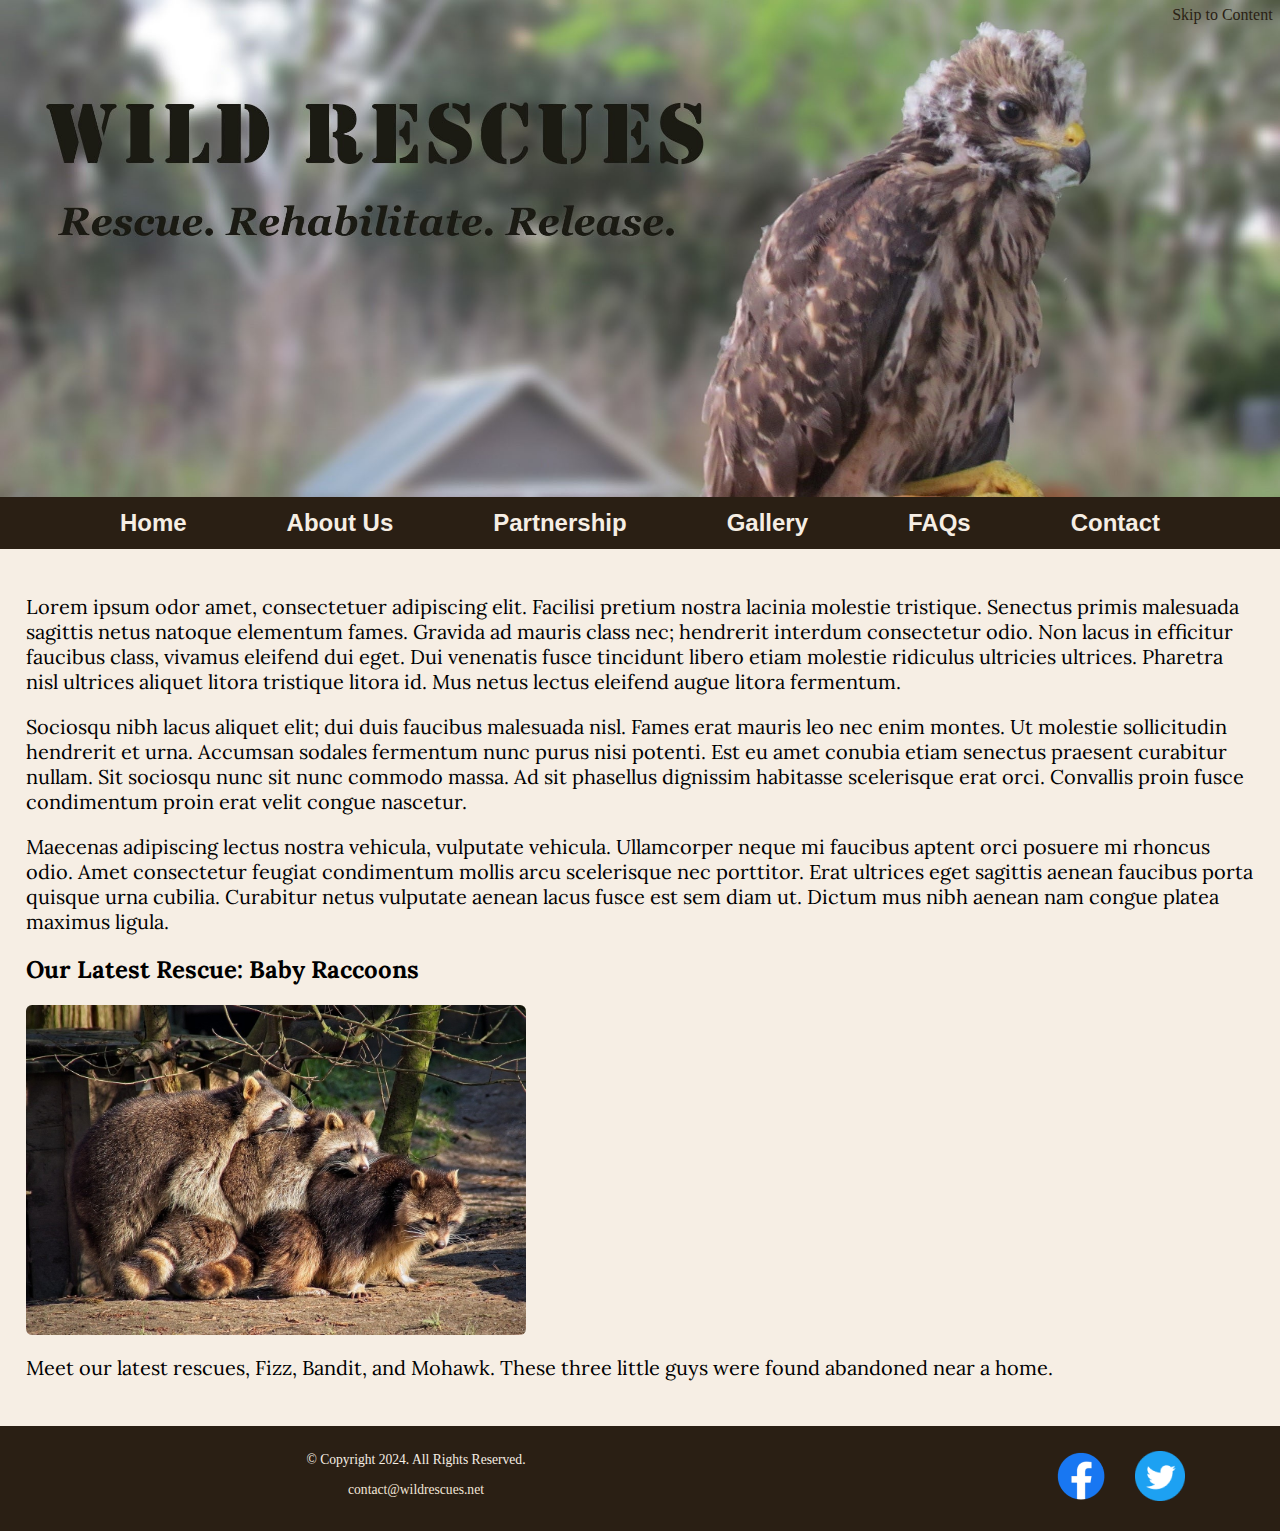
<file: index.html>
<!DOCTYPE html>
<!--
Student Name: Sheheer Ullah Jan
File Name:index.html
Date:11/5/2024
-->
<html>
	<head>
		<meta charset="UTF-8">
		<meta name="description" content="Wild Rescues is a local nonprofit organization dedicated to helping injured, neglected, or orphaned wildlife.">
		<meta name="viewport" content="width=device-width, initial-scale=1" />

		<link rel="preconnect" href="https://fonts.googleapis.com">
		<link rel="preconnect" href="https://fonts.gstatic.com" crossorigin>
		<link href="https://fonts.googleapis.com/css2?family=Emblema+One&display=swap" rel="stylesheet">

		<link rel="preconnect" href="https://fonts.googleapis.com">
		<link rel="preconnect" href="https://fonts.gstatic.com" crossorigin>
		<link href="https://fonts.googleapis.com/css2?family=Lora:ital,wght@0,400..700;1,400..700&display=swap" rel="stylesheet">

		<link rel="stylesheet" href="css/styles.css">
	</head>
	<title>Wildlife Rescue | Wild Rescues</title>
	<body>
		<!--Skip to Content Link-->
		<a class="skip" href="#content">Skip to Content</a>
		<!--Mobile Nav-->
		<nav class="mobile-nav">
			<div id="nav-links">
				<a href="index.html">Home</a>
				<a href="about.html">About Us</a>
				<a href="partnership.html">Partnership</a>
				<a href="gallery.html">Gallery</a>
				<a href="faqs.html">FAQs</a>
				<a href="contact.html">Contact</a> 
			</div>
			<a class="nav-icon" onclick="hamburger()">
				<div id="icon">&#9776;</div>
			</a>
		</nav>
		<header>
			<div class="tab-desk">
				<a href="#"><img src="images/baby-hawk.jpg" alt="rescued baby hawk"></a>
			</div>
			<div class="mobile">
					<h1>&#128062; Wild Rescues</h1> <h3>Rescue. Rehabilitate. Release.</h3>
			</div>
		</header>
		<nav class="tab-desk">
			<ul>
				<li>
					<a href="index.html">Home</a>
				</li>
				<li>
					<a href="about.html">About Us</a>
				</li>
				<li>
					<a href="partnership.html">Partnership</a>
				</li>
				<li>
					<a href="gallery.html">Gallery</a>
				</li>
				<li>
					<a href="faqs.html">FAQs</a>
				</li>
				<li>
					<a href="contact.html">Contact</a> 
				</li>
			</ul>
		</nav>	
		<main id="content">
			<div id="welcome">
				<p>
					Lorem ipsum odor amet, consectetuer adipiscing elit. Facilisi pretium nostra lacinia molestie tristique. Senectus primis malesuada sagittis netus natoque elementum fames. Gravida ad mauris class nec; hendrerit interdum consectetur odio. Non lacus in efficitur faucibus class, vivamus eleifend dui eget. Dui venenatis fusce tincidunt libero etiam molestie ridiculus ultricies ultrices. Pharetra nisl ultrices aliquet litora tristique litora id. Mus netus lectus eleifend augue litora fermentum.
				</p>
				<p>
					Sociosqu nibh lacus aliquet elit; dui duis faucibus malesuada nisl. Fames erat mauris leo nec enim montes. Ut molestie sollicitudin hendrerit et urna. Accumsan sodales fermentum nunc purus nisi potenti. Est eu amet conubia etiam senectus praesent curabitur nullam. Sit sociosqu nunc sit nunc commodo massa. Ad sit phasellus dignissim habitasse scelerisque erat orci. Convallis proin fusce condimentum proin erat velit congue nascetur.
				</p>
				<p>
					Maecenas adipiscing lectus nostra vehicula, vulputate vehicula. Ullamcorper neque mi faucibus aptent orci posuere mi rhoncus odio. Amet consectetur feugiat condimentum mollis arcu scelerisque nec porttitor. Erat ultrices eget sagittis aenean faucibus porta quisque urna cubilia. Curabitur netus vulputate aenean lacus fusce est sem diam ut. Dictum mus nibh aenean nam congue platea maximus ligula.
				</p>
			</div>
			<div id="latest">
				<h2>Our Latest Rescue: Baby Raccoons</h2>
				<img class="round" src="images/baby-raccoons.jpg" alt="hands holding three baby raccoons" style="width:500px;height:330px;"> 
				<p>Meet our latest rescues, Fizz, Bandit, and Mohawk. These three little guys were found abandoned near a home.</p>
			</div>
		</main>
		<footer>
			<div class="copyright">
				<p>© Copyright 2024. All Rights Reserved.</p>
				<p><a href="mailto:contact@wildrescues.net">contact@wildrescues.net</a></p>
			</div>
			<div class="social">
				<a href="https://www.facebook.com" target="_blank"><img src="images/facebook-logo.png" alt="Facebook logo"></a>
				<a href="https://www.twitter.com" target="_blank"><img src="images/twitter-logo.png" alt="Twitter logo"></a>
			</div>
		</footer>
		<script src="scripts/script.js">
		</script>
	</body>
</html>
</file>
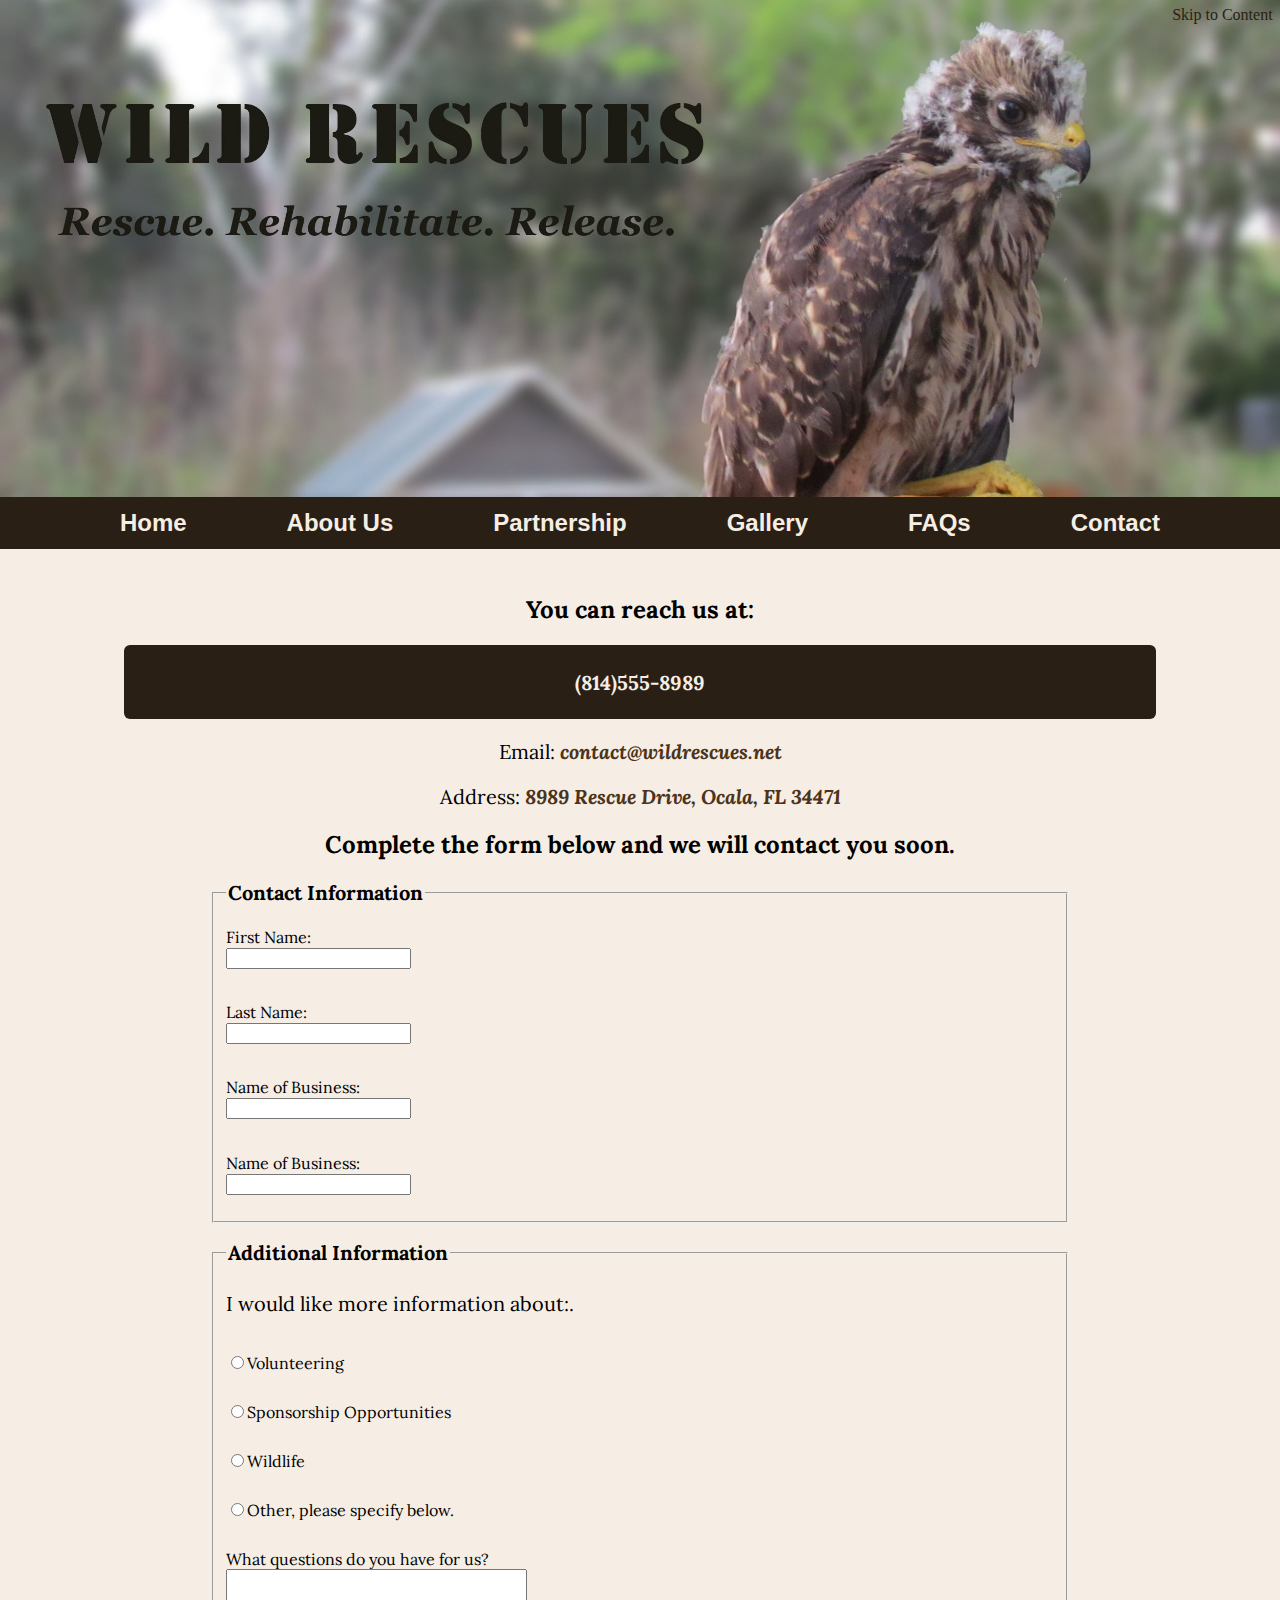
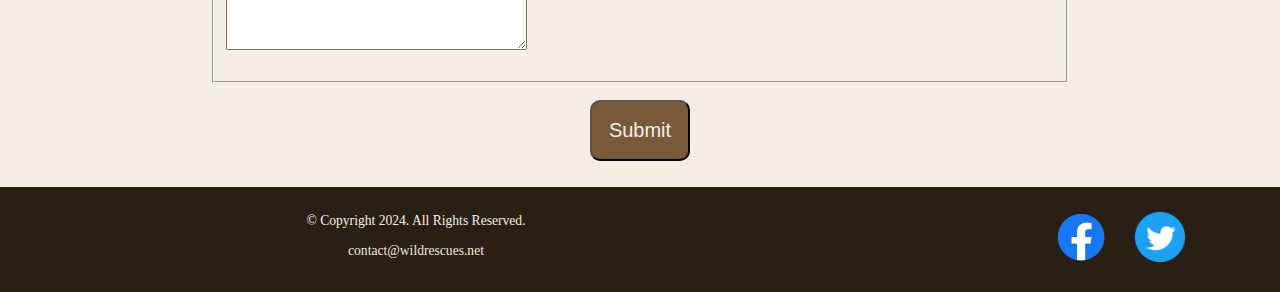
<file: contact.html>
<!DOCTYPE html>
<!--
Student Name: Sheheer Ullah Jan
File Name:contact.html
Date:11/5/2024
-->
<html>
	<head>
		<meta charset="UTF-8">
		<meta name="description" content="Contact us at (814)555-8989 or visit us at 8989 Rescue Drive, Ocala, FL for more information.">
		<meta name="viewport" content="width=device-width, initial-scale=1" />

		<link rel="preconnect" href="https://fonts.googleapis.com">
		<link rel="preconnect" href="https://fonts.gstatic.com" crossorigin>
		<link href="https://fonts.googleapis.com/css2?family=Emblema+One&display=swap" rel="stylesheet">

		<link rel="preconnect" href="https://fonts.googleapis.com">
		<link rel="preconnect" href="https://fonts.gstatic.com" crossorigin>
		<link href="https://fonts.googleapis.com/css2?family=Lora:ital,wght@0,400..700;1,400..700&display=swap" rel="stylesheet">

		<link rel="stylesheet" href="css/styles.min.css">
	</head>
	<title>Contact Us – Location | Wild Rescues</title>
	<body>
		<!--Skip to Content Link-->
		<a class="skip" href="#content">Skip to Content</a>
		<!--Mobile Nav-->
		<nav class="mobile-nav">
			<div id="nav-links">
				<a href="index.html">Home</a>
				<a href="about.html">About Us</a>
				<a href="partnership.html">Partnership</a>
				<a href="gallery.html">Gallery</a>
				<a href="faqs.html">FAQs</a>
				<a href="contact.html">Contact</a> 
			</div>
			<a class="nav-icon" onclick="hamburger()">
				<div id="icon">&#9776;</div>
			</a>
		</nav>
		<header>
			<div class="tab-desk">
				<a href="#"><img src="images/baby-hawk.jpg" alt="rescued baby hawk"></a>
			</div>
			<div class="mobile">
					<h1>&#128062; Wild Rescues</h1> <h3>Rescue. Rehabilitate. Release.</h3>
			</div>
		</header>
		<nav class="tab-desk">
			<ul>
				<li>
					<a href="index.html">Home</a>
				</li>
				<li>
					<a href="about.html">About Us</a>
				</li>
				<li>
					<a href="partnership.html">Partnership</a>
				</li>
				<li>
					<a href="gallery.html">Gallery</a>
				</li>
				<li>
					<a href="faqs.html">FAQs</a>
				</li>
				<li>
					<a href="contact.html">Contact</a> 
				</li>
			</ul>
		</nav>	
		<main id="content">
			<div id="contact">
				<h2>You can reach us at:</h2>
				<a class="tel-text" href="tel:(814)555-8989"><p class="tel-link round">(814)555-8989</p></a>
				<p>Email: <a class="link" href="mailto:contact@wildrescues.net">contact@wildrescues.net</a></p>
				<p>Address: <a class="link" href="https://goo.gl/maps/BTJzjc2tALd4RDWA8	" target="_blank">8989 Rescue Drive, Ocala, FL 34471</a></p>
			</div>
			<div id="form">
				<h2>Complete the form below and we will contact you soon.</h2>
				<form class="form-grid"><!-- Start Form -->
					<fieldset>
						<legend>Contact Information</legend>
						<label for="fName">First Name:</label>
						<input type="text" name="fName" id="fName">

						<label for="lName">Last Name:</label>
						<input type="text" name="lName" id="lName">

						<label for="bName">Name of Business:</label>
						<input type="text" name="bName" id="bName">

						<label for="phone">Name of Business:</label>
						<input type="ast tel" name="phone" id="phone">
					</fieldset>
					<fieldset>
						<legend>Additional Information </legend>
						<p>I would like more information about:.</p>
						<label for="vol"><input type="radio" name="info" id="vol" value="Volunteering">Volunteering</label>
						
						<label for="sponsor"><input type="radio" name="info" id="sponsor" value="Sponsorship Opportunities">Sponsorship Opportunities</label>

						<label for="wild"><input type="radio" name="info" id="wild" value="Wildlife">Wildlife</label>

						<label for="other"><input type="radio" name="info" id="other" value="Other">Other, please specify below. </label>

						<label for="questions">What questions do you have for us?</label>
						<textarea name="questions" id="questions" cols="35" rows="5"></textarea>
					</fieldset>
					<button type="submit" id="submit" value="Submit" class="btn">Submit</button>
				</form>
			</div>
		</main>
		<footer>
			<div class="copyright">
				<p>© Copyright 2024. All Rights Reserved.</p>
				<p><a href="mailto:contact@wildrescues.net">contact@wildrescues.net</a></p>
			</div>
			<div class="social">
				<a href="https://www.facebook.com" target="_blank"><img src="images/facebook-logo.png" alt="Facebook logo"></a>
				<a href="https://www.twitter.com" target="_blank"><img src="images/twitter-logo.png" alt="Twitter logo"></a>
			</div>
		</footer>
		<script src="scripts/script.min.js">
		</script>
	</body>
</html>
</file>
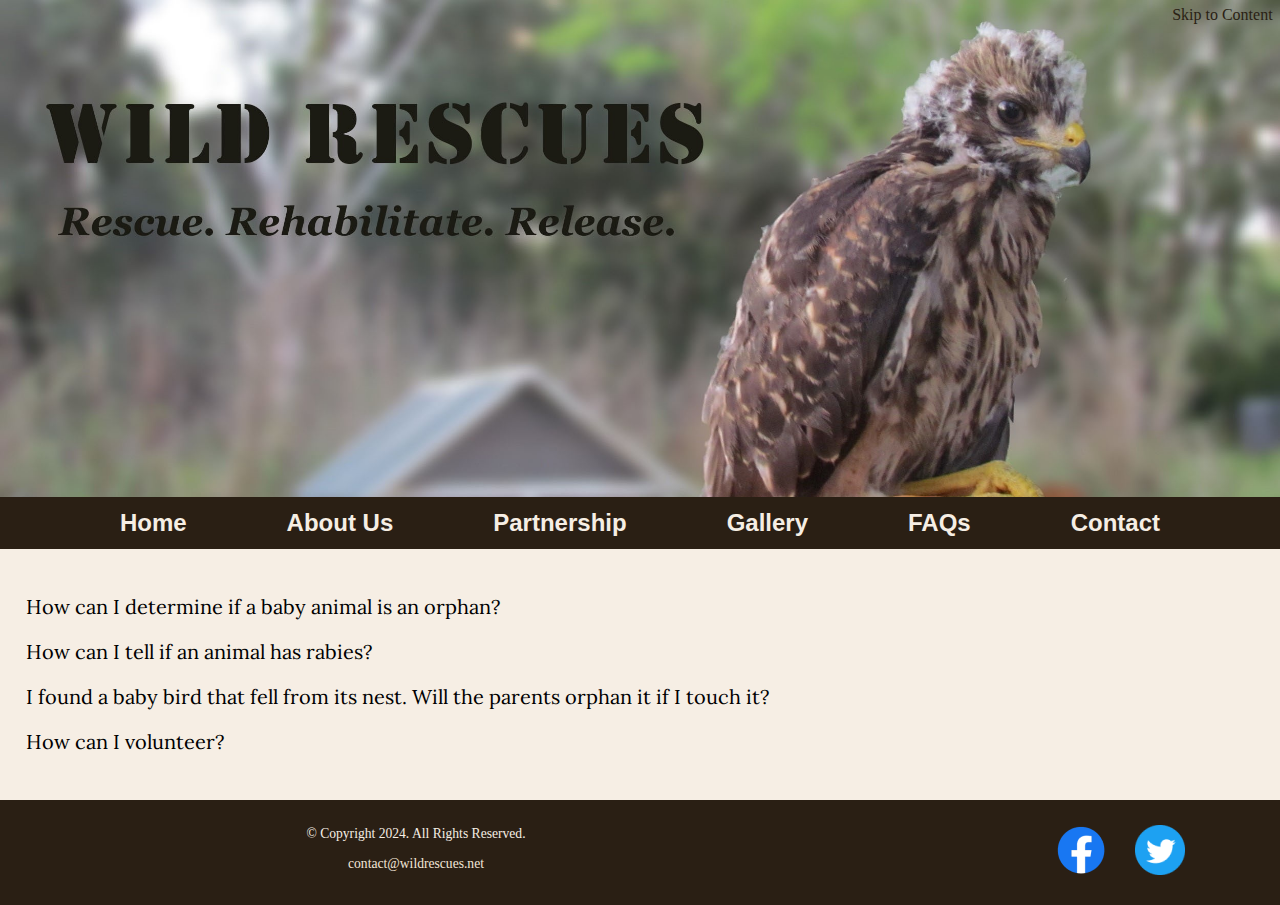
<file: faqs.html>
<!DOCTYPE html>
<!--
Student Name: Sheheer Ullah Jan
File Name:faqs.html
Date:11/5/2024
-->
<html>
	<head>
		<meta charset="UTF-8">
		<meta name="description" content="Get answers to our most frequently asked questions.">
		<meta name="viewport" content="width=device-width, initial-scale=1" />

		<link rel="preconnect" href="https://fonts.googleapis.com">
		<link rel="preconnect" href="https://fonts.gstatic.com" crossorigin>
		<link href="https://fonts.googleapis.com/css2?family=Emblema+One&display=swap" rel="stylesheet">

		<link rel="preconnect" href="https://fonts.googleapis.com">
		<link rel="preconnect" href="https://fonts.gstatic.com" crossorigin>
		<link href="https://fonts.googleapis.com/css2?family=Lora:ital,wght@0,400..700;1,400..700&display=swap" rel="stylesheet">

		<link rel="stylesheet" href="css/styles.min.css">
	</head>
	<title>FAQs | Wild Rescues</title>
	<body>
		<!--Skip to Content Link-->
		<a class="skip" href="#content">Skip to Content</a>
		<!--Mobile Nav-->
		<nav class="mobile-nav">
			<div id="nav-links">
				<a href="index.html">Home</a>
				<a href="about.html">About Us</a>
				<a href="partnership.html">Partnership</a>
				<a href="gallery.html">Gallery</a>
				<a href="faqs.html">FAQs</a>
				<a href="contact.html">Contact</a> 
			</div>
			<a class="nav-icon" onclick="hamburger()">
				<div id="icon">&#9776;</div>
			</a>
		</nav>
		<header>
			<div class="tab-desk">
				<a href="#"><img src="images/baby-hawk.jpg" alt="rescued baby hawk"></a>
			</div>
			<div class="mobile">
					<h1>&#128062; Wild Rescues</h1> <h3>Rescue. Rehabilitate. Release.</h3>
			</div>
		</header>
		<nav class="tab-desk">
			<ul>
				<li>
					<a href="index.html">Home</a>
				</li>
				<li>
					<a href="about.html">About Us</a>
				</li>
				<li>
					<a href="partnership.html">Partnership</a>
				</li>
				<li>
					<a href="gallery.html">Gallery</a>
				</li>
				<li>
					<a href="faqs.html">FAQs</a>
				</li>
				<li>
					<a href="contact.html">Contact</a> 
				</li>
			</ul>
		</nav>	
		<main id="content">
			<div id="questions">
				<p onclick="ans1()">How can I determine if a baby animal is an orphan?</p>
				<p onclick="ans2()">How can I tell if an animal has rabies?</p>
				<p onclick="ans3()">I found a baby bird that fell from its nest. Will the parents orphan it if I touch it?</p>
				<p onclick="ans4()">How can I volunteer?</p>
			</div>
			<div id="answer">
				<h2>Answer:</h2>
				<p></p>
			</div>
		</main>
		<footer>
			<div class="copyright">
				<p>© Copyright 2024. All Rights Reserved.</p>
				<p><a href="mailto:contact@wildrescues.net">contact@wildrescues.net</a></p>
			</div>
			<div class="social">
				<a href="https://www.facebook.com" target="_blank"><img src="images/facebook-logo.png" alt="Facebook logo"></a>
				<a href="https://www.twitter.com" target="_blank"><img src="images/twitter-logo.png" alt="Twitter logo"></a>
			</div>
		</footer>
		<script src="scripts/script.min.js">
		</script>
	</body>
</html>
</file>
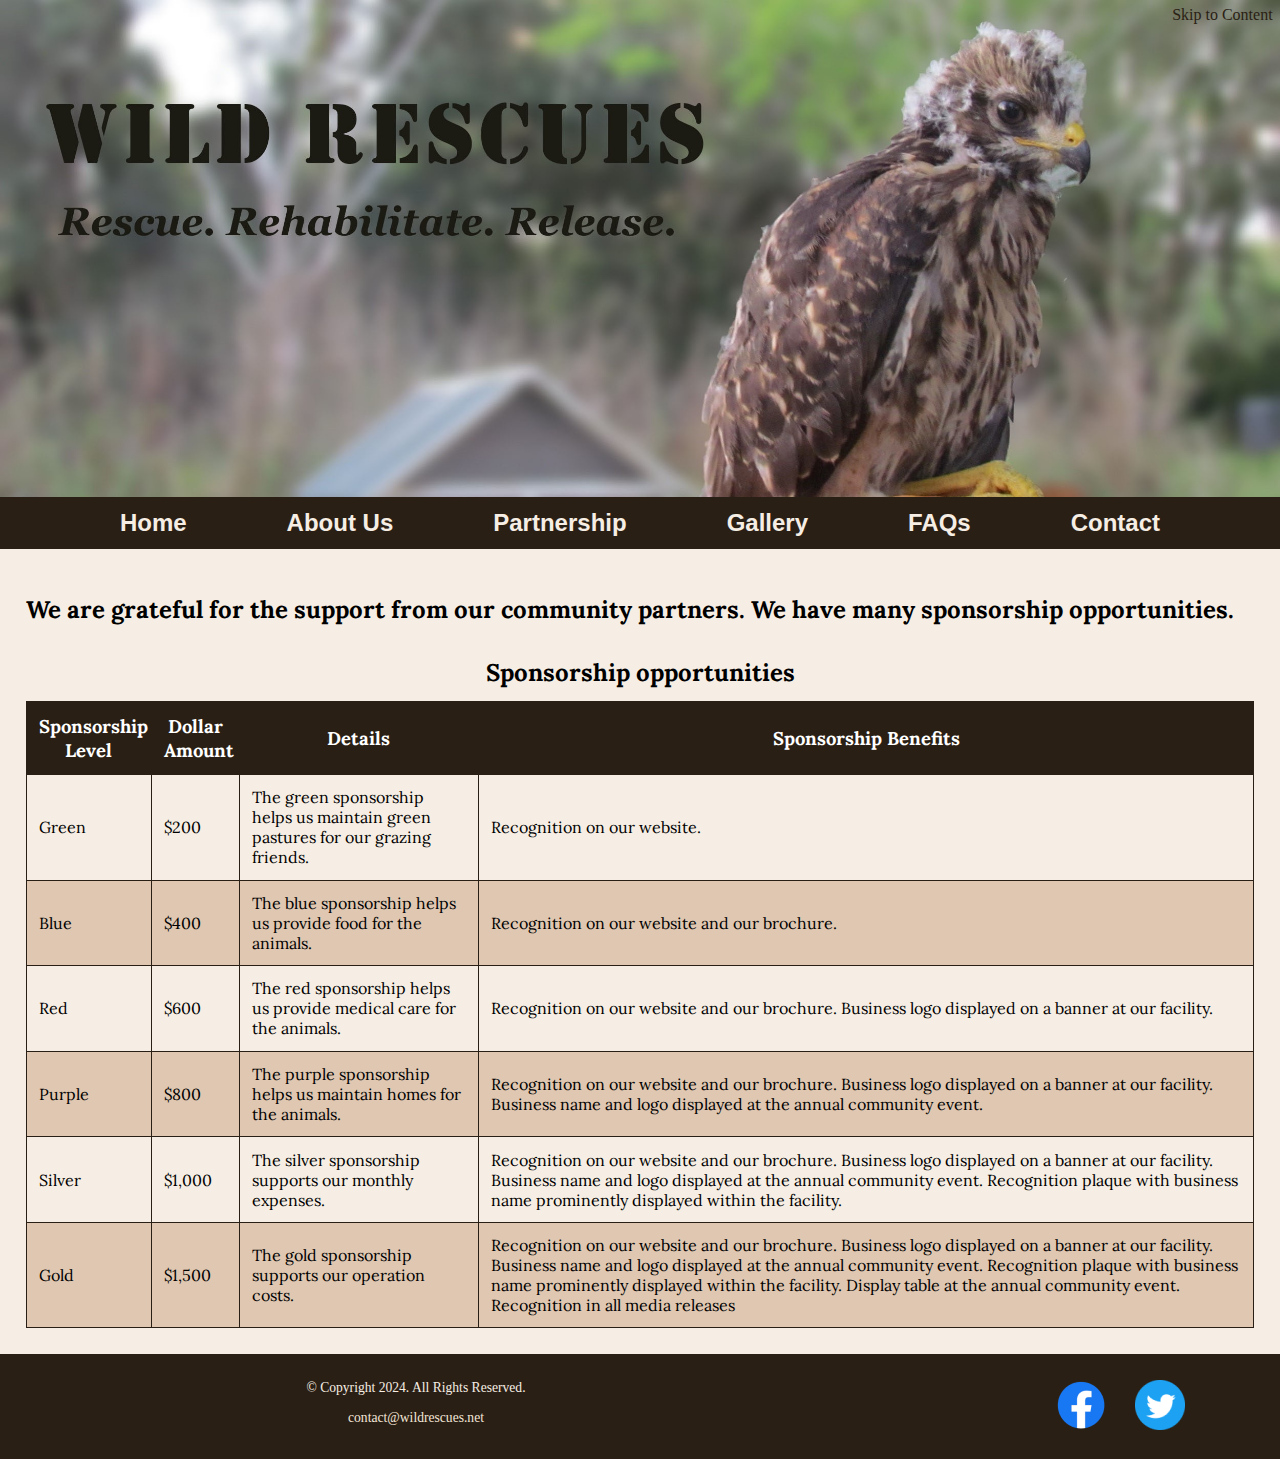
<file: partnership.html>
<!DOCTYPE html>
<!--
Student Name: Sheheer Ullah Jan
File Name:partnership.html
Date:11/5/2024
-->
<html>
	<head>
		<meta charset="UTF-8">
		<meta name="description" content="Partner with us. We have several sponsorship opportunities available.">
		<meta name="viewport" content="width=device-width, initial-scale=1" />

		<link rel="preconnect" href="https://fonts.googleapis.com">
		<link rel="preconnect" href="https://fonts.gstatic.com" crossorigin>
		<link href="https://fonts.googleapis.com/css2?family=Emblema+One&display=swap" rel="stylesheet">

		<link rel="preconnect" href="https://fonts.googleapis.com">
		<link rel="preconnect" href="https://fonts.gstatic.com" crossorigin>
		<link href="https://fonts.googleapis.com/css2?family=Lora:ital,wght@0,400..700;1,400..700&display=swap" rel="stylesheet">

		<link rel="stylesheet" href="css/styles.min.css">
	</head>
	<title>Sponsorship | Wild Rescues</title>
	<body>
		<!--Skip to Content Link-->
		<a class="skip" href="#content">Skip to Content</a>
		<!--Mobile Nav-->
		<nav class="mobile-nav">
			<div id="nav-links">
				<a href="index.html">Home</a>
				<a href="about.html">About Us</a>
				<a href="partnership.html">Partnership</a>
				<a href="gallery.html">Gallery</a>
				<a href="faqs.html">FAQs</a>
				<a href="contact.html">Contact</a> 
			</div>
			<a class="nav-icon" onclick="hamburger()">
				<div id="icon">&#9776;</div>
			</a>
		</nav>
		<header>
			<div class="tab-desk">
				<a href="#"><img src="images/baby-hawk.jpg" alt="rescued baby hawk"></a>
			</div>
			<div class="mobile">
					<h1>&#128062; Wild Rescues</h1> <h3>Rescue. Rehabilitate. Release.</h3>
			</div>
		</header>
		<nav class="tab-desk">
			<ul>
				<li>
					<a href="index.html">Home</a>
				</li>
				<li>
					<a href="about.html">About Us</a>
				</li>
				<li>
					<a href="partnership.html">Partnership</a>
				</li>
				<li>
					<a href="gallery.html">Gallery</a>
				</li>
				<li>
					<a href="faqs.html">FAQs</a>
				</li>
				<li>
					<a href="contact.html">Contact</a> 
				</li>
			</ul>
		</nav>	
		<main id="content">
			<h2>We are grateful for the support from our community partners. We have many sponsorship opportunities.</h2>
			<div class="mobile-tablet">
				<h3>Sponsorship Levels</h3>
				<p>Green: $200.</p>
				<p>Blue: $400.</p>
				<p>Red: $600.</p>
				<p>Purple: $800.</p>
				<p>Silver: $1,000.</p>
				<p>Gold: $1,500.</p>
				<p>Each sponsorship supports our animals and operations. Business recognition is given at every sponsorship level. Contact us today to become a sponsor.</p>
			</div>
			<div id="partner" class="desktop">
				<table cellpadding="25em">
					<tr><!-- Row 1 -->
						<th>Sponsorship Level</th>
						<th>Dollar Amount</th>
						<th>Details</th>
						<th>Sponsorship Benefits</th>
					</tr>
					<tr><!-- Row 2 --> 
						<td>Green</td>
						<td>$200</td>
						<td>The green sponsorship helps us maintain green pastures for our grazing friends.</td>
						<td>Recognition on our website.</td>
					</tr>			
					<tr><!-- Row 3 --> 
						<td>Blue</td>
						<td>$400</td>
						<td>The blue sponsorship helps us provide food for the animals.</td>
						<td>Recognition on our website and our brochure.</td>
					</tr>			
					<tr><!-- Row 4 --> 
						<td>Red</td>
						<td>$600</td>
						<td>The red sponsorship helps us provide medical care for the animals.</td>
						<td>Recognition on our website and our brochure.
							Business logo displayed on a banner at our facility.</td>
					</tr>			
					<tr><!-- Row 5 --> 
						<td>Purple</td>
						<td>$800</td>
						<td>The purple sponsorship helps us maintain homes for the animals.</td>
						<td>Recognition on our website and our brochure.
							Business logo displayed on a banner at our facility.
							Business name and logo displayed at the annual community event.	</td>
					</tr>			
					<tr><!-- Row 6 --> 
						<td>Silver</td>
						<td>$1,000</td>
						<td>The silver sponsorship supports our monthly expenses.</td>
						<td>Recognition on our website and our brochure.
							Business logo displayed on a banner at our facility. 
							Business name and logo displayed at the annual community event.
							Recognition plaque with business name prominently displayed within the facility.</td>
					</tr>			
					<tr><!-- Row 7 --> 
						<td>Gold</td>
						<td>$1,500</td>
						<td>The gold sponsorship supports our operation costs.</td>
						<td>Recognition on our website and our brochure.
							Business logo displayed on a banner at our facility.
							Business name and logo displayed at the annual community event.
							Recognition plaque with business name prominently displayed within the facility.
							Display table at the annual community event. Recognition in all media releases</td>
					</tr>
					<caption>Sponsorship opportunities</caption>		
				</table>
			</div>
		</main>
		<footer>
			<div class="copyright">
				<p>© Copyright 2024. All Rights Reserved.</p>
				<p><a href="mailto:contact@wildrescues.net">contact@wildrescues.net</a></p>
			</div>
			<div class="social">
				<a href="https://www.facebook.com" target="_blank"><img src="images/facebook-logo.png" alt="Facebook logo"></a>
				<a href="https://www.twitter.com" target="_blank"><img src="images/twitter-logo.png" alt="Twitter logo"></a>
			</div>
		</footer>
		<script src="scripts/script.min.js">
		</script>
	</body>
</html>
</file>
<file: css/styles.css>
/*  
Author: Sheheer Ullah Jan
File Name: styles.css
Date: 08/27/2024
*/

/*
CSS Reset
*/
body, header, nav, main, footer, img, h1, h3, ul, video {
    margin: 0;
    padding: 0;
    border: 0;
}
/*
Style rules for body and images
*/

body {
    background-color: #f6eee4;
}
img, video {
    max-width: 100%;
    display: block;
}

/*
Style rules for skip navigtion link
*/

.skip {
    color: #2a1f14;
    text-decoration: none;
    position: absolute;
    padding: 0.5%;
    top: auto;
    left: auto;
    right: 1px;
    z-index: 1;
}

.skip:hover {
    color: #fff;
    background-color: #2a1f14;
    text-decoration: none;
    padding: 0.5%;
    top: auto;
    left: auto;
    right: 1px;
    z-index: 1;
}
/*
Style rules for header area
*/

.mobile h1 {
    margin: 2% 0 0 3%;
}
.mobile h1, .mobile h3 {
    padding: 2%;
    text-align: center;
}
.mobile h1 {
    font-family: "Emblema One", system-ui;
    font-weight: 400;
    font-style: normal;
}

.mobile h3 {
    font-family: "Lora", system-ui;
    font-optical-sizing: auto;
    font-weight: 400;
    font-style: normal;
  }

/*
Style rules for navigation area
*/

nav {
    background-color: #2a1f14;
}

/*
Style rules for main content
*/

main {
    padding: 2%;
    font-family: "Lora", system-ui;
    font-optical-sizing: auto;
    font-weight: 400;
    font-style: normal;
}

main p {
    font-size: 1.25em;
}

main h3 {
    padding-top: 2%;
}

main ul {
    list-style-type: square;
}

/*
Style rules for class and id selectors 
*/

.link {
    color: #4d3319;
    text-decoration: none;
    font-weight: bold;
    font-style: italic;
}

.action {
    font-size: 1.75em;
    font-weight: bold;
    text-align: center;
}

.round {
    border-radius: 6px;
}

#info ul {
    margin-left: 10%;
}
#contact, #form h2 {
    text-align: center;
}
.tel-link {
    background-color: #2a1f14;
    padding: 2%;
    width: 80%;
    margin-top: 0;
    margin-bottom: 0;
    margin-right: auto;
    margin-left: auto;
}
.tel-text {
    color: #f6eee4;
    text-decoration: none;
    font-weight: bold;
}

#questions  p {
    cursor: pointer;
}

#answer {
    text-align: center;
    font-weight: bold;
    width: 80%;
    margin: 0 auto;
}

#answer h2 {
    display: none;
}
/*
Style rules for form elements 
*/
fieldset, input, textarea {
    margin-bottom: 2%;
}

fieldset legend {
    font-weight: bold;
    font-size: 1.25em;
}

label {
    display: block;
    padding-top: 2%;
}

form #submit {
    margin-top: 0;
    margin-bottom: 0;
    margin-left: auto;
    margin-right: auto;
    display: block;
    padding: 2%;
    background-color: #78593a;
    color: #f6eee4;
    font-size: 1.25em;
    border-radius: 10px;
}

/*
Style rules for footer content
*/

footer {
    text-align: center;
    font-size: 0.85em;
    color: #f6eee4;
    background-color: #2a1f14;
    padding-top: 1%;
    padding-bottom: 1%;
    padding-left: 0%;
    padding-right: 0%
}

footer a {
    color: #f3e6d8;
    text-decoration: none;
}

.social img {
    display: inline-block;
    padding: 4%;
}
/*
Style rules for mobile viewport
*/

.mobile, .mobile-tablet {
    display: block;
}

.tab-desk, .desktop, #nav-links {
    display: none;
}

.mobile-nav a {
    color: #fff;
    text-align: center;
    font-size: 2em;
    text-decoration: none;
    padding: 3%;
    display: block;
}

.mobile-nav a.nav-icon {
    display: block;
    position: absolute;
    left: 0;
    top: 0;
    color: #f6eee4;
    padding: 2%;
}

.nav-icon div {
    height: 40px;
    width: 40px;
    color: #2a1f14
}
/*
Style rules for desktop viewport
*/
@media screen and (min-width: 720px) {
    .mobile, .mobile-tablet, .mobile-nav {
        display: none;
    }
    
    .tab-desk, .desktop {
        display: block;
    }
    nav li {
        border-top: none;
        display: inline-block;
        font-size: 1.5em;
        font-family: Geneva, Arial, sans-serif;
        font-weight: bold;
        
    }
    nav li a:hover {
        background-color: #f6eee4;
        color: #2a1f14;
        opacity: .5
    }

    nav li a {
        display: inline-block;
        color: #f6eee4;
        padding-top: 0.5em;
        padding-bottom: 0.5em;
        padding-left: 2em;
        padding-right: 2em;
        text-decoration: none;
    }

nav ul {
    list-style-type: none;
    text-align: center;
}

/* Style rules for table */
table {
    border: 1px solid #2a1f14;
    border-collapse: collapse;
    margin-top: 0;
    margin-bottom: 0;
    margin-left: auto;
    margin-right: auto;
}

caption {
    font-size: 1.5em;
    font-weight: bold;
    padding: 1%;
}

th, td {
    border: 1px solid #2a1f14;
    padding: 1%;
}

tr:nth-child(odd) {
    background:#dfc7b1;
}

th {
    background-color: #2a1f14;
    color: white;
    font-size: 1.15em;
}

/*
Tablet Viewport: Style rule for form element
*/
form {
    width: 70%;
    margin-top: 0;
    margin-bottom: 0;
    margin-left: auto;
    margin-right: auto;
}

/* Tablet Viewport: Style rules for footer area */ 

footer {
    overflow: auto;
}
.copyright {
    float: left;
    width: 65%;
}
.social {
    float: right;
    width: 25%;
}
}


@media screen and (min-width: 1281px) {
    form {
        width: auto;
    }
    .form-grid {
        display: grid;
        grid-template-columns: auto auto;
        grid-gap: 20px;
    }
    .btn {
        grid-column: 1 / span 2;
    }
}
</file>
<file: css/styles.min.css>
.skip,.skip:hover{padding:.5%;top:auto;left:auto;right:1px;z-index:1}#answer,.tel-link{width:80%;margin:0 auto}#answer,.action,.link,.tel-text,fieldset legend{font-weight:700}label,main h3{padding-top:2%}fieldset legend,form #submit,main p{font-size:1.25em}.skip:hover,.tel-link,footer,nav{background-color:#2a1f14}.mobile-nav a,.skip:hover{color:#fff;text-decoration:none}#answer,#contact,#form h2,.action,.mobile-nav a,footer{text-align:center}.link,.mobile-nav a,.skip,.skip:hover,.tel-text,footer a{text-decoration:none}body,footer,h1,h3,header,img,main,nav,ul,video{margin:0;padding:0;border:0}body{background-color:#f6eee4}img,video{max-width:100%;display:block}.skip{color:#2a1f14;position:absolute}.mobile h1{margin:2% 0 0 3%;font-family:"Emblema One",system-ui;font-weight:400;font-style:normal}.mobile h3,main{font-family:Lora,system-ui;font-optical-sizing:auto;font-weight:400;font-style:normal}.mobile h1,.mobile h3{padding:2%;text-align:center}main{padding:2%}main ul{list-style-type:square}.link{color:#4d3319;font-style:italic}.action{font-size:1.75em}.round{border-radius:6px}#info ul{margin-left:10%}.tel-link{padding:2%}.tel-text{color:#f6eee4}#questions p{cursor:pointer}#answer h2,#nav-links,.desktop,.tab-desk{display:none}fieldset,input,textarea{margin-bottom:2%}label{display:block}form #submit{margin:0 auto;display:block;padding:2%;background-color:#78593a;color:#f6eee4;border-radius:10px}footer{font-size:.85em;color:#f6eee4;padding:1% 0}footer a{color:#f3e6d8}.social img{display:inline-block;padding:4%}.mobile,.mobile-nav a,.mobile-tablet{display:block}.mobile-nav a{font-size:2em;padding:3%}.mobile-nav a.nav-icon{display:block;position:absolute;left:0;top:0;color:#f6eee4;padding:2%}.nav-icon div{height:40px;width:40px;color:#2a1f14}@media screen and (min-width:720px){nav li,nav li a{display:inline-block}caption,nav li{font-size:1.5em;font-weight:700}table,td,th{border:1px solid #2a1f14}form,table{margin:0 auto}.mobile,.mobile-nav,.mobile-tablet{display:none}.desktop,.tab-desk{display:block}nav li{border-top:none;font-family:Geneva,Arial,sans-serif}nav li a:hover{background-color:#f6eee4;color:#2a1f14;opacity:.5}nav li a{color:#f6eee4;padding:.5em 2em;text-decoration:none}nav ul{list-style-type:none;text-align:center}table{border-collapse:collapse}caption,td,th{padding:1%}tr:nth-child(odd){background:#dfc7b1}th{background-color:#2a1f14;color:#fff;font-size:1.15em}form{width:70%}footer{overflow:auto}.copyright{float:left;width:65%}.social{float:right;width:25%}}@media screen and (min-width:1281px){form{width:auto}.form-grid{display:grid;grid-template-columns:auto auto;grid-gap:20px}.btn{grid-column:1/span 2}}
</file>
